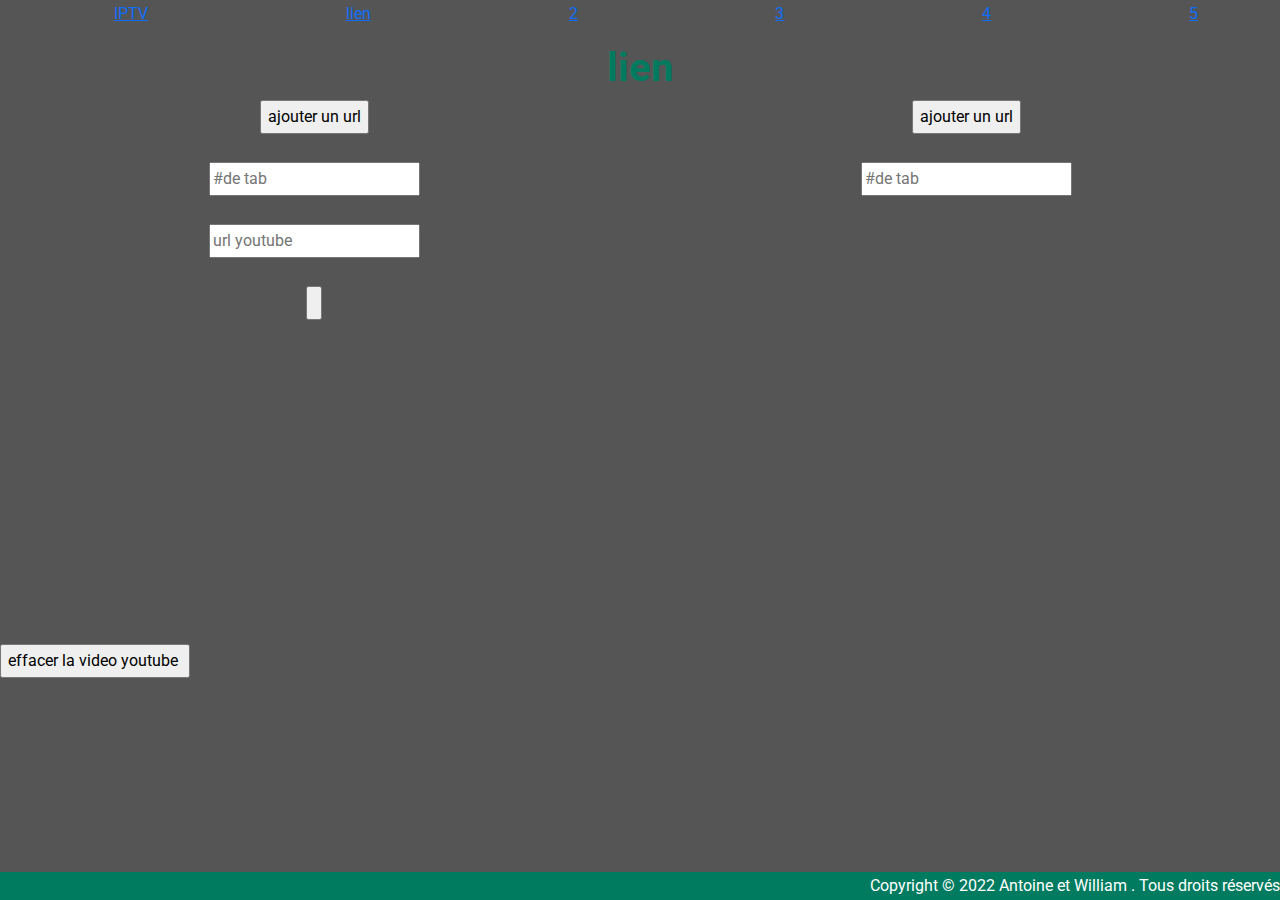
<file: page_html/page1.html>
<!DOCTYPE html>
<html lang="fr">
  <head>
    <title>IPTV</title>
    <meta charset="utf-8" />
    <meta name="viewport" content="width=device-width, initial-scale=1" />
    <link
      href="https://cdn.jsdelivr.net/npm/bootstrap@5.1.3/dist/css/bootstrap.min.css"
      rel="stylesheet"
    />
    <script src="https://cdn.jsdelivr.net/npm/bootstrap@5.1.3/dist/js/bootstrap.bundle.min.js"></script>
    <link rel="stylesheet" href="../style_css/style.css" />
    <script src="../script_js/script_video_yt.js"></script>
  </head>

  <body>
    <!-- la barre de navigation debut-->
    <div class="container">
      <ul class="barre-haut">
        <li><a href="index.html">IPTV</a></li>
        <li><a href="page1.html">lien</a></li>
        <li><a href="">2</a></li>
        <li><a href="">3</a></li>
        <li><a href="">4</a></li>
        <li><a href="">5</a></li>
      </ul>
    </div>
    <!-- la barre de navigation fin-->

    <h1>lien</h1>
    <div class="row" align="center">
      <div class="col-6">
        <div>
          <!--bouton ajouter une video-->
          <input
            type="button"
            value="ajouter un url"
            onclick="d()"
            placeholder="boutton"
          />
        </div>
        <br />
        <div>
          <!-- #de place de la video-->
          <input
            type="number"
            id="NB_video"
            placeholder="#de tab"
            value=""
            min="0"
            scrolling="no"
          />
        </div>
        <br />
        <div>
          <!-- url yt a ajouter -->
          <input type="text" id="NB_video2" placeholder="url youtube " />
        </div>
        <br />
        <div>
          <!-- url yt a ajouter -->
          <input
            type="button"
            id="ajouter_vid"
            placeholder="url youtube "
            onclick="video_afficher_video()"
          />
        </div>
      </div>
      <div class="col-6">
        <div>
          <!--bouton ajouter une video-->
          <input
            type="button"
            value="ajouter un url"
            onclick="d()"
            placeholder="boutton"
          />
        </div>
        <br />
        <div>
          <!-- #de place de la video-->
          <input type="number" id="NB_video" placeholder="#de tab" value="" />
        </div>
      </div>
    </div>

    <iframe
      id="vid"
      width="560"
      height="315"
      src="https:www.youtube.com/embed/dQw4w9WgXcQ?autoplay=1 "
      title="YouTube video player"
      frameborder="0"
      allow="accelerometer; clipboard-write; encrypted-media; gyroscope; picture-in-picture"
      allowfullscreen
    >
    </iframe>

    <div>
      <!-- boutton effacer vid-->
      <input
        type="button"
        id="effacer_video"
        value="effacer la video youtube "
        onclick="effacer_video()"
      />
    </div>

    <!-- copyright-->
    <footer class="copyright fixed-bottom">
      Copyright © 2022 Antoine et William . Tous droits réservés
    </footer>
  </body>
</html>
</file>
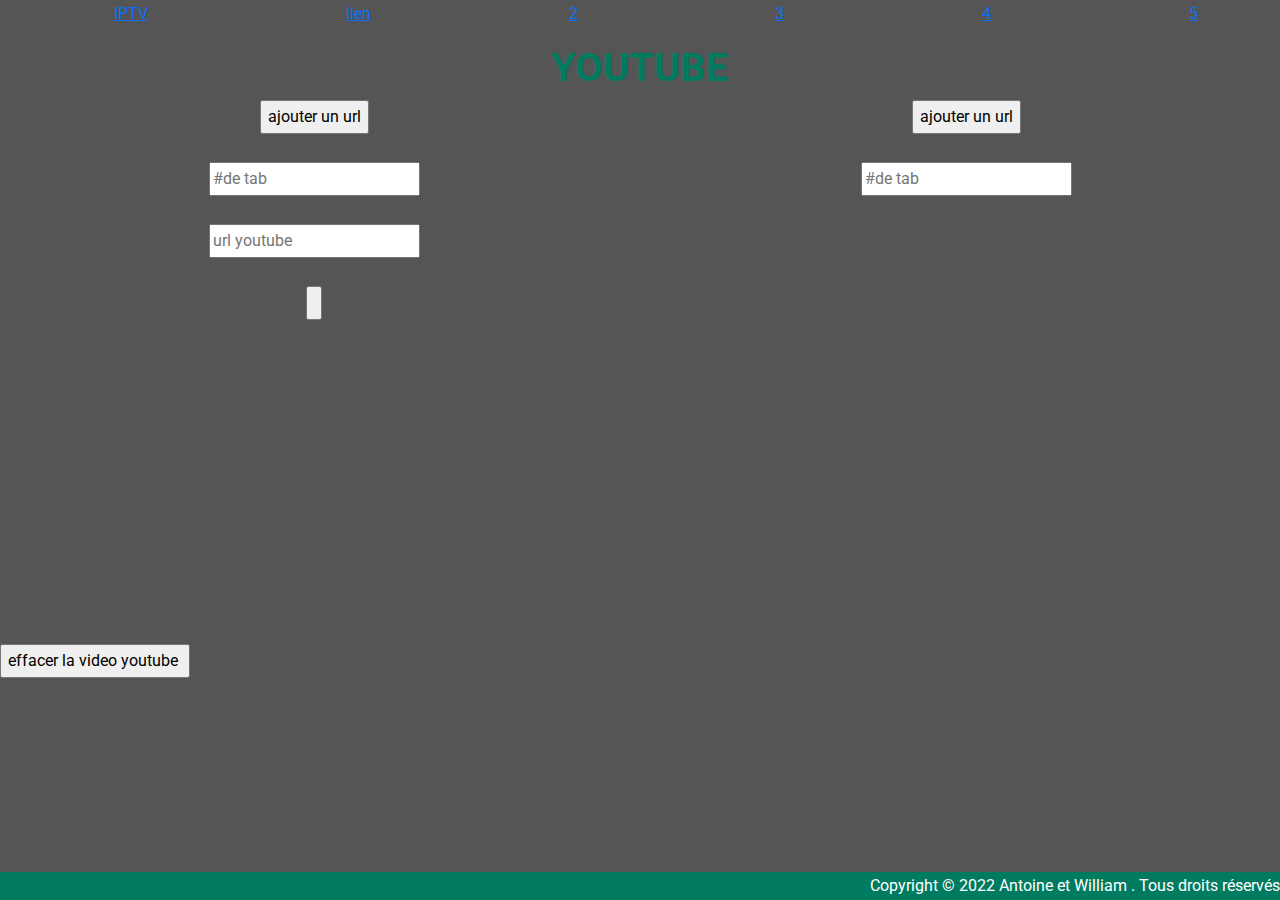
<file: page_html/YOUTUBE.html>
<!DOCTYPE html>
<html lang="fr">
  <head>
    <title>IPTV</title>
    <meta charset="utf-8" />
    <meta name="viewport" content="width=device-width, initial-scale=1" />
    <link
      href="https://cdn.jsdelivr.net/npm/bootstrap@5.1.3/dist/css/bootstrap.min.css"
      rel="stylesheet"
    />
    <script src="https://cdn.jsdelivr.net/npm/bootstrap@5.1.3/dist/js/bootstrap.bundle.min.js"></script>
    <link rel="stylesheet" href="../style_css/style.css" />
    <script src="../script_js/script_video_yt.js"></script>
  </head>

  <body>
    <!-- la barre de navigation debut-->
    <div class="container">
      <ul class="barre-haut">
        <li><a href="index.html">IPTV</a></li>
        <li><a href="page1.html">lien</a></li>
        <li><a href="">2</a></li>
        <li><a href="">3</a></li>
        <li><a href="">4</a></li>
        <li><a href="">5</a></li>
      </ul>
    </div>
    <!-- la barre de navigation fin-->

    <h1>YOUTUBE</h1>
    <div class="row" align="center">
      <div class="col-6">
        <div>
          <!--bouton ajouter une video-->
          <input
            type="button"
            value="ajouter un url"
            onclick="d()"
            placeholder="boutton"
          />
        </div>
        <br />
        <div>
          <!-- #de place de la video-->
          <input
            type="number"
            id="NB_video"
            placeholder="#de tab"
            value=""
            min="0"
            scrolling="no"
          />
        </div>
        <br />
        <div>
          <!-- url yt a ajouter -->
          <input type="text" id="NB_video2" placeholder="url youtube " />
        </div>
        <br />
        <div>
          <!-- url yt a ajouter -->
          <input
            type="button"
            id="ajouter_vid"
            placeholder="url youtube "
            onclick="video_afficher_video()"
          />
        </div>
      </div>
      <div class="col-6">
        <div>
          <!--bouton ajouter une video-->
          <input
            type="button"
            value="ajouter un url"
            onclick="d()"
            placeholder="boutton"
          />
        </div>
        <br />
        <div>
          <!-- #de place de la video-->
          <input type="number" id="NB_video" placeholder="#de tab" value="" />
        </div>
      </div>
    </div>

    <iframe
      id="vid"
      width="560"
      height="315"
      src="https:www.youtube.com/embed/dQw4w9WgXcQ?autoplay=1 "
      title="YouTube video player"
      frameborder="0"
      allow="accelerometer; clipboard-write; encrypted-media; gyroscope; picture-in-picture"
      allowfullscreen
    >
    </iframe>

    <div>
      <!-- boutton effacer vid-->
      <input
        type="button"
        id="effacer_video"
        value="effacer la video youtube "
        onclick="effacer_video()"
      />
    </div>

    <!-- copyright-->
    <footer class="copyright fixed-bottom">
      Copyright © 2022 Antoine et William . Tous droits réservés
    </footer>
  </body>
</html>
</file>
<file: style_css/style.css>
@import url('https://fonts.googleapis.com/css2?family=Roboto:wght@900&display=swap');

.copyright {
    background-color: #007B60;
    color: white;
    text-align: right;
}

h1 {
    font-weight: bold;
    text-align: center;
    color: #007B60;
}

ul {
    list-style-type: none;
    display: flex;
    flex-direction: row;
    flex-wrap: nowrap;
    justify-content: space-between;
}

body {
    font-family: 'Roboto', sans-serif;
    line-height: 1.75em;
    font-size: 16px;
    background-color: #555;
    color: #aaa;
}

a[href]:hover {
    color: #3ba0e6;
}

#fond {
    background-color: #eee;
    display: block;
    min-height: 100%;
    height: 100%;
}

html, body {
    height: 100%;
}
</file>
